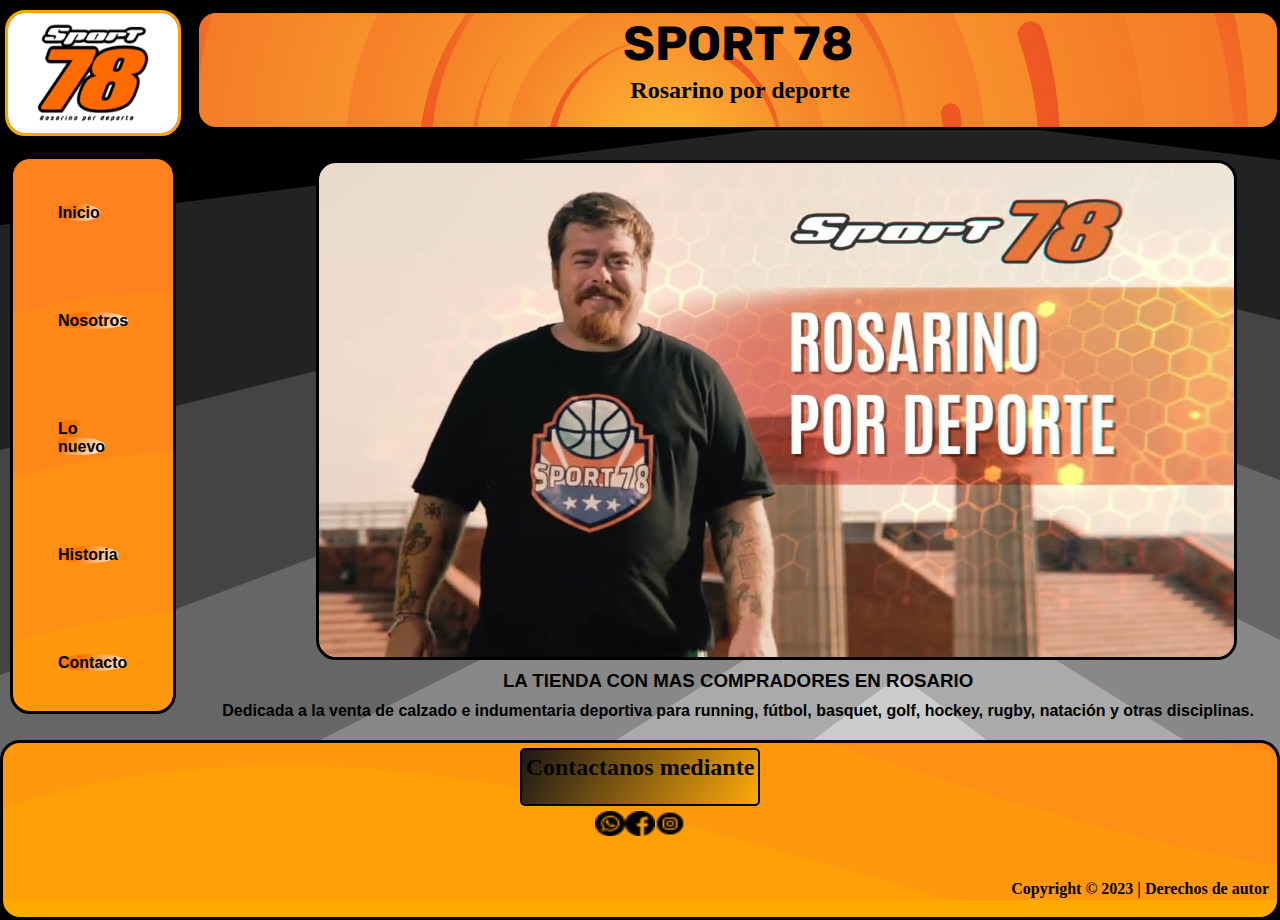
<file: index.html>
<!DOCTYPE html>
<html lang="en">

<head>
    <meta charset="UTF-8">
    <meta name="viewport" content="width=device-width, initial-scale=1.0">
    <link rel="shortcut icon" href="./assets/images/logos/favicon (1).ico" type="image/x-icon">
    <link rel="stylesheet" href="./css/styles.css">
    <title>Sport 78</title>
</head>

<body class="body">
    <header class="header">
        <h1 class="Titulo">SPORT 78</h1>
        <h2 id="subtitulo">Rosarino por deporte</h2>
    </header>

    <nav>
        <img src="./assets/images/sport78-logo.jpg" alt="Logo Index">

        <ul class="todosLinks">
            <li class="links"><a href="./index.html">Inicio</a></li>
            <li class="links"><a href="./pages/nosotros.html">Nosotros</a></li>
            <li class="links"><a href="./pages/loNuevo.html">Lo nuevo</a></li>
            <li class="links"><a href="./pages/historia.html">Historia</a></li>
            <li class="links"><a href="./pages/contacto.html">Contacto</a></li>
        </ul>
    </nav>

    <main>
        <img src="./assets/images/imagenMigueGranados2.jpg" alt="IMG">
        <div>
            <h3 class="texto">LA TIENDA CON MAS COMPRADORES EN ROSARIO</h3>
            <h4 class="texto">Dedicada a la venta de calzado e indumentaria deportiva para running, fútbol,
                basquet, golf,
                hockey, rugby, natación y otras disciplinas.</h4>
        </div>
    </main>

    <footer class="footerHistoria">
        <div class="Contactanos">
            <p class="Social">Contactanos mediante</p>
        </div>
        <div class="logos">
            <a href="https://wa.link/peee3c" target="_blank"><img class="logosEnlace"
                    src="./assets/images/logos/whatsapp.png" alt=""></a>
            <a href="https://www.facebook.com/sport78/?locale=es_LA" target="_blank"><img class="logosEnlace"
                    src="./assets/images/logos/facebook.png" alt=""></a>
            <a href="https://www.instagram.com/sport78_rosario/" target="_blank"><img class="logosEnlace"
                    src="./assets/images/logos/instagram.png" alt=""></a>
        </div>
        <p class="Copyright">Copyright © 2023 | Derechos de autor</p>
    </footer>

</body>

</html>
</file>
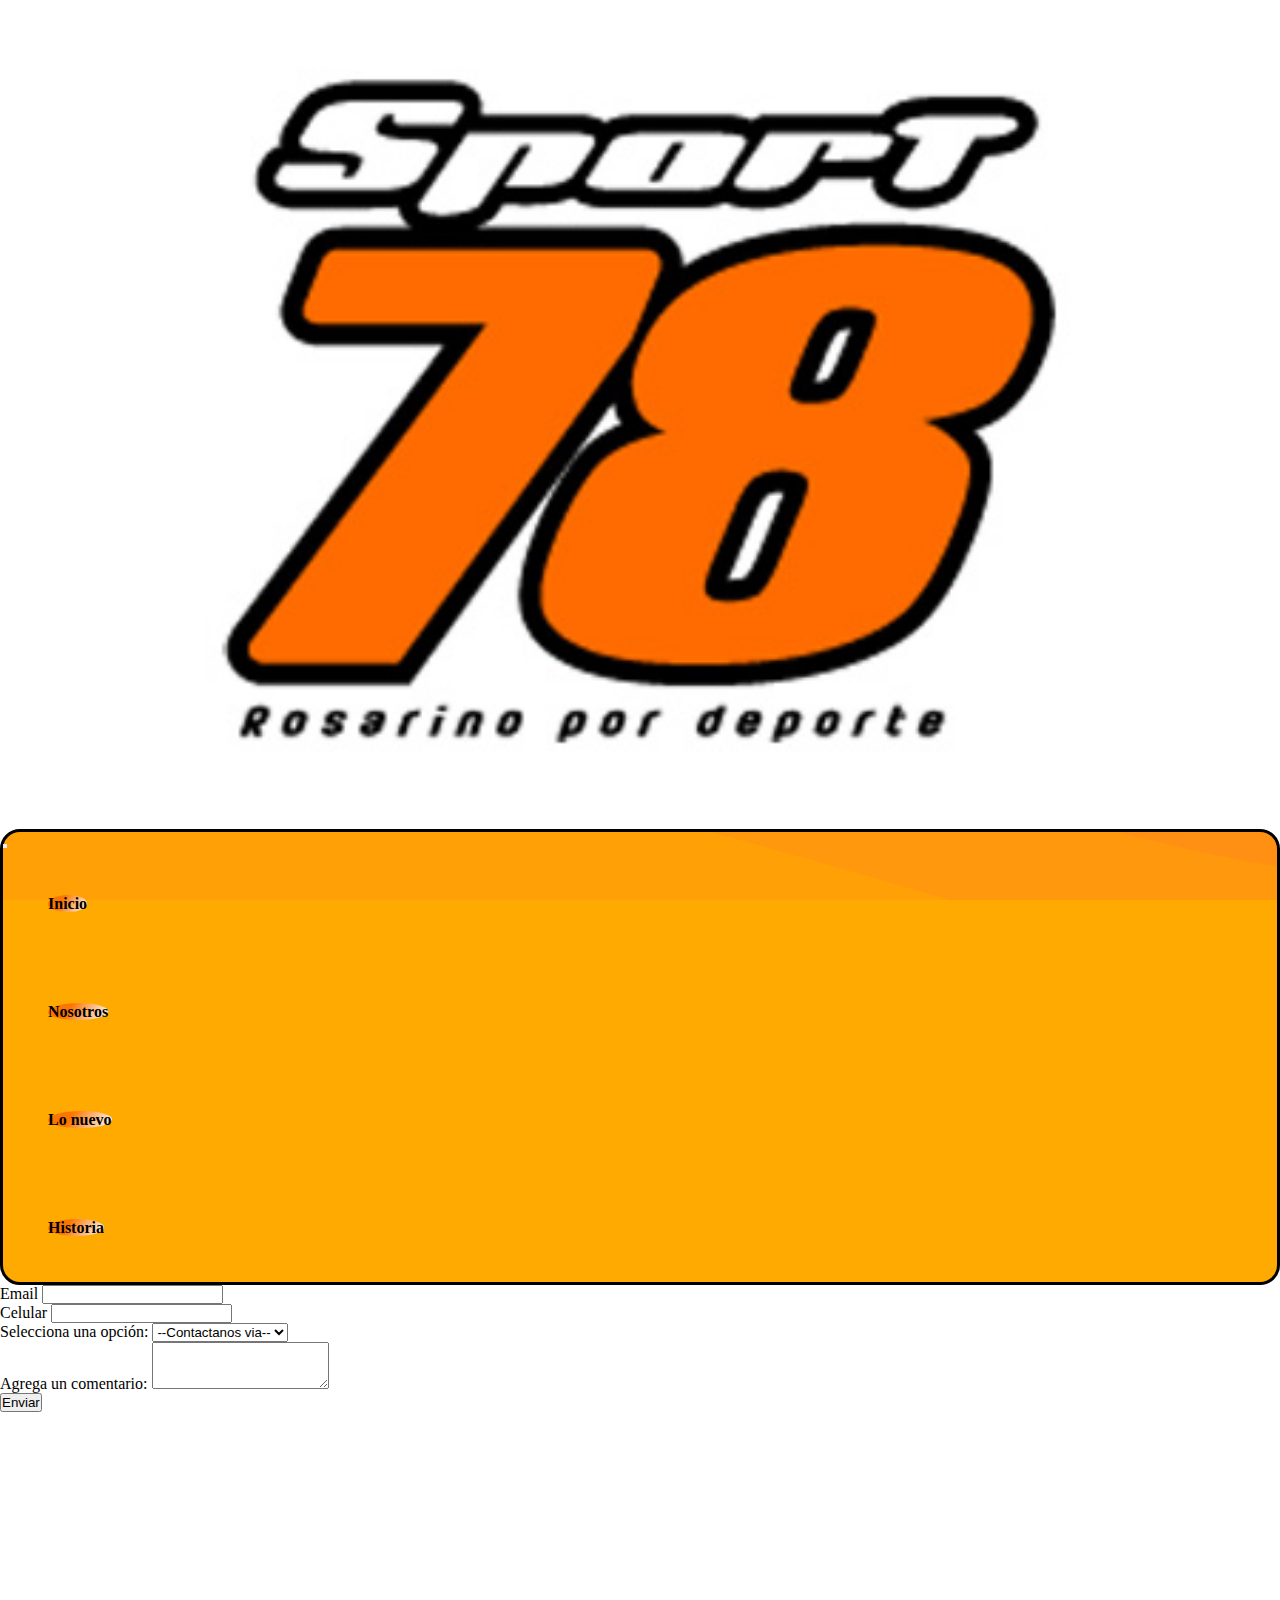
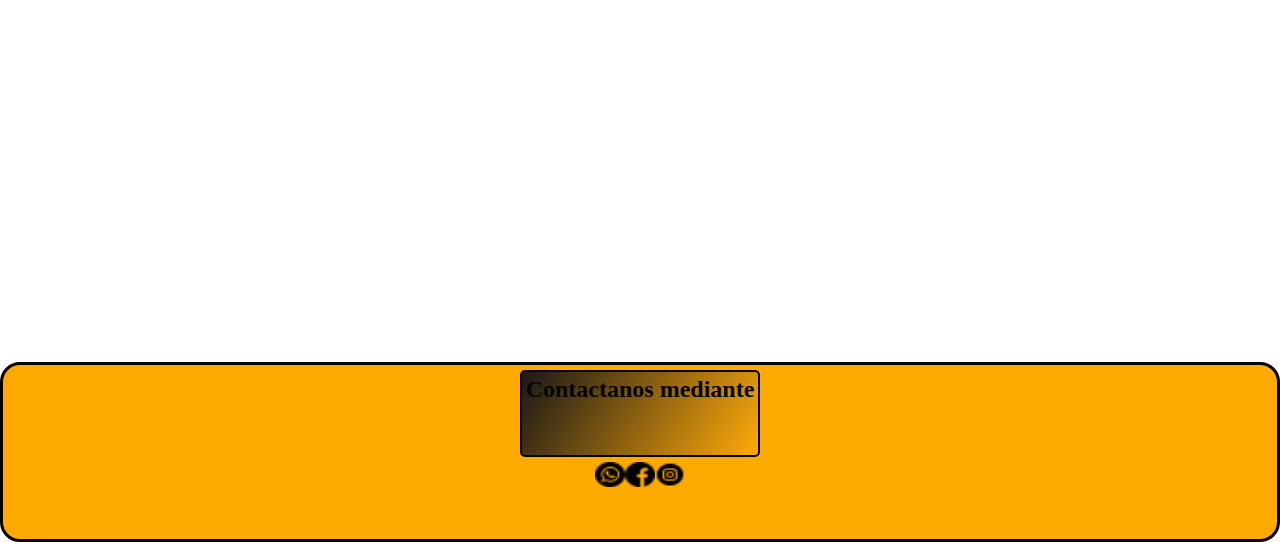
<file: pages/contacto.html>
<!DOCTYPE html>
<html lang="en">

<head>
    <meta charset="UTF-8">
    <meta name="viewport" content="width=device-width, initial-scale=1.0">
    <link rel="shortcut icon" href="../assets/images/logos/favicon (1).ico" type="image/x-icon">
    <link href="https://cdn.jsdelivr.net/npm/bootstrap@5.3.0/dist/css/bootstrap.min.css" rel="stylesheet"
        integrity="sha384-9ndCyUaIbzAi2FUVXJi0CjmCapSmO7SnpJef0486qhLnuZ2cdeRhO02iuK6FUUVM" crossorigin="anonymous">
    <link rel="stylesheet" href="../css/styles.css">
    <title>Contactanos</title>
</head>

<body class="bodyContacto">
    <header class="container-fluid w-100 mt-3">
        <div class="row h-100">
            <div class="container-fluid">
                <div class="row h-100 w-100">
                    <div class="col-md-2 col-sm-12 mt-3">
                        <img src="../assets/images/sport78-logo.jpg" alt="Logo Contacto" width="100%"
                            class="card border-dark">
                    </div>
                    <div class="col-md-8">
                        <nav id="navContacto" class="navbar navbar-expand-lg  col-xxl-9 col-sm-12 w-100 h-100">
                            <div class="container-fluid h-100 col-6 w-100">
                                <button class="navbar-toggler" type="button" data-bs-toggle="collapse"
                                    data-bs-target="#navbarNav" aria-controls="navbarNav" aria-expanded="false"
                                    aria-label="Toggle navigation">
                                    <span class="navbar-toggler-icon"></span>
                                </button>
                                <div class="collapse navbar-collapse justify-content-around" id="navbarNav">
                                    <ul class="navbar-nav">
                                        <li class="nav-item">
                                            <a class="nav-link fs-5" href="../index.html"><strong>Inicio</strong></a>
                                        </li>
                                        <li class="nav-item">
                                            <a class="nav-link fs-5"
                                                href="../pages/nosotros.html"><strong>Nosotros</strong></a>
                                        </li>
                                        <li class="nav-item">
                                            <a class="nav-link fs-5" href="../pages/loNuevo.html"><strong>Lo
                                                    nuevo</strong></a>
                                        </li>
                                        <li class="nav-item">
                                            <a class="nav-link fs-5"
                                                href="../pages/historia.html"><strong>Historia</strong></a>
                                        </li>
                                    </ul>
                                </div>
                            </div>
                    </div>
    </header>

    <main class="mainContacto">
        <div class="container-fluid d-flex col justify-content-around ">
            <form>
                <div class="form-group mt-5">
                    <div class="mb-3">
                        <label for="exampleInputEmail1" class="form-label">Email</label>
                        <input type="email" class="form-control" id="exampleInputEmail1">
                    </div>
                    <div class="mb-3">
                        <label for="exampleInputEmail1" class="form-label">Celular</label>
                        <input type="email" class="form-control" id="exampleInputEmail1">
                    </div>
                    <label for="opciones">Selecciona una opción:</label>
                    <select class="form-control" id="opciones">
                        <option value="">--Contactanos via--</option>
                        <option value="opcion1">facebook</option>
                        <option value="opcion2">whatsapp</option>
                        <option value="opcion3">instagram</option>
                    </select>
                    <div class="form-group mt-3">
                        <label for="comentario">Agrega un comentario:</label>
                        <textarea class="form-control" id="comentario" rows="3"></textarea>
                    </div>
                </div>
                <button type="submit" class="btn btn-primary mt-3">Enviar</button>
            </form>
        </div>
    </main>

    <footer class="footerContacto mt-5">
        <div class="Contactanos ">
            <p class="Social">Contactanos mediante</p>
        </div>
        <div class="logos">
            <a href="https://wa.link/peee3c" target="_blank"><img class="logosEnlace"
                    src="../assets/images/logos/whatsapp.png" alt=""></a>
            <a href="https://www.facebook.com/sport78/?locale=es_LA" target="_blank"><img class="logosEnlace"
                    src="../assets/images/logos/facebook.png" alt=""></a>
            <a href="https://www.instagram.com/sport78_rosario/" target="_blank"><img class="logosEnlace"
                    src="../assets/images/logos/instagram.png" alt=""></a>
        </div>
    </footer>
    <script src="https://cdn.jsdelivr.net/npm/bootstrap@5.3.0/dist/js/bootstrap.bundle.min.js"
        integrity="sha384-geWF76RCwLtnZ8qwWowPQNguL3RmwHVBC9FhGdlKrxdiJJigb/j/68SIy3Te4Bkz"
        crossorigin="anonymous"></script>
</body>

</html>
</file>
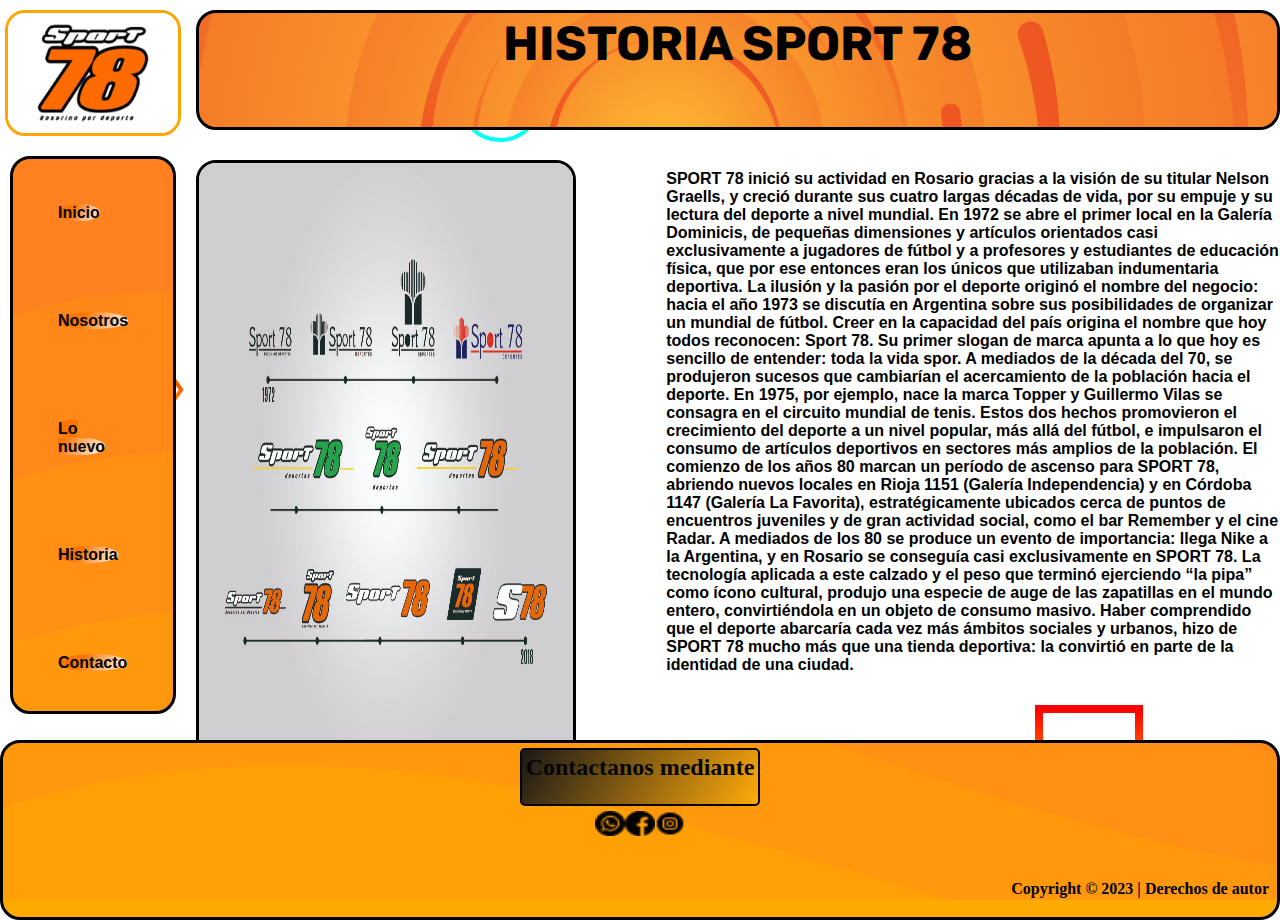
<file: pages/historia.html>
<!DOCTYPE html>
<html lang="en">

<head>
    <meta charset="UTF-8">
    <meta name="viewport" content="width=device-width, initial-scale=1.0">
    <link rel="shortcut icon" href="../assets/images/logos/favicon (1).ico" type="image/x-icon">
    <link rel="stylesheet" href="../css/styles.css">
    <title>Historia Sport 78</title>
</head>

<body class="bodyHistoria">
    <header class="header">
        <h1 class="Titulo">HISTORIA SPORT 78</h1>
    </header>

    <nav>
        <img src="../assets/images/sport78-logo.jpg" alt="Logo Historia">

        <ul class="todosLinks">
            <li class="links"><a href="../index.html">Inicio</a></li>
            <li class="links"><a href="../pages/nosotros.html">Nosotros</a></li>
            <li class="links"><a href="../pages/loNuevo.html">Lo nuevo</a></li>
            <li class="links"><a href="../pages/historia.html">Historia</a></li>
            <li class="links"><a href="../pages/contacto.html">Contacto</a></li>
        </ul>
    </nav>

    <main>
        <div>
            <img class="imgHistoria" src="../assets/images/LogosSport78.jpg" alt="">
        </div>

        <div>
            <p class="textoHistoria">SPORT 78 inició su actividad en Rosario gracias a la visión de su titular
                Nelson Graells, y creció
                durante sus cuatro largas décadas de vida, por su empuje y su lectura del deporte a nivel mundial.
                En 1972 se abre el primer local en la Galería Dominicis, de pequeñas dimensiones y artículos
                orientados
                casi exclusivamente a jugadores de fútbol y a profesores y estudiantes de educación física, que por
                ese
                entonces eran los únicos que utilizaban indumentaria deportiva. La ilusión y la pasión por el
                deporte
                originó el nombre del negocio: hacia el año 1973 se discutía en Argentina sobre sus posibilidades de
                organizar un mundial de fútbol. Creer en la capacidad del país origina el nombre que hoy todos
                reconocen: Sport 78. Su primer slogan de marca apunta a lo que hoy es sencillo de entender: toda la
                vida
                spor.
                A mediados de la década del 70, se produjeron sucesos que cambiarían el acercamiento de la
                población hacia el deporte. En 1975, por ejemplo, nace la marca Topper y Guillermo Vilas se consagra
                en el circuito mundial de tenis. Estos dos hechos promovieron el crecimiento del deporte a un nivel
                popular, más allá del fútbol, e impulsaron el consumo de artículos deportivos en sectores más
                amplios de la población.
                El comienzo de los años 80 marcan un período de ascenso para SPORT 78, abriendo nuevos locales en
                Rioja 1151 (Galería Independencia) y en Córdoba 1147 (Galería La Favorita), estratégicamente
                ubicados cerca de puntos de encuentros juveniles y de gran actividad social, como el bar Remember y
                el cine Radar.
                A mediados de los 80 se produce un evento de importancia: llega Nike a la Argentina, y en Rosario se
                conseguía casi exclusivamente en SPORT 78. La tecnología aplicada a este calzado y el peso que
                terminó ejerciendo “la pipa” como ícono cultural, produjo una especie de auge de las zapatillas en
                el mundo entero, convirtiéndola en un objeto de consumo masivo. Haber comprendido que el deporte
                abarcaría cada vez más ámbitos sociales y urbanos, hizo de SPORT 78 mucho más que una tienda deportiva:
                la convirtió en parte de la identidad de una ciudad.</p>
        </div>
    </main>

    <footer class="footerHistoria">
        <div class="Contactanos">
            <p class="Social">Contactanos mediante</p>
        </div>
        <div class="logos">
            <a href="https://wa.link/peee3c" target="_blank"><img class="logosEnlace"
                    src="../assets/images/logos/whatsapp.png" alt=""></a>
            <a href="https://www.facebook.com/sport78/?locale=es_LA" target="_blank"><img class="logosEnlace"
                    src="../assets/images/logos/facebook.png" alt=""></a>
            <a href="https://www.instagram.com/sport78_rosario/" target="_blank"><img class="logosEnlace"
                    src="../assets/images/logos/instagram.png" alt=""></a>
        </div>
        <p class="Copyright">Copyright © 2023 | Derechos de autor</p>
    </footer>

</body>

</html>
</file>
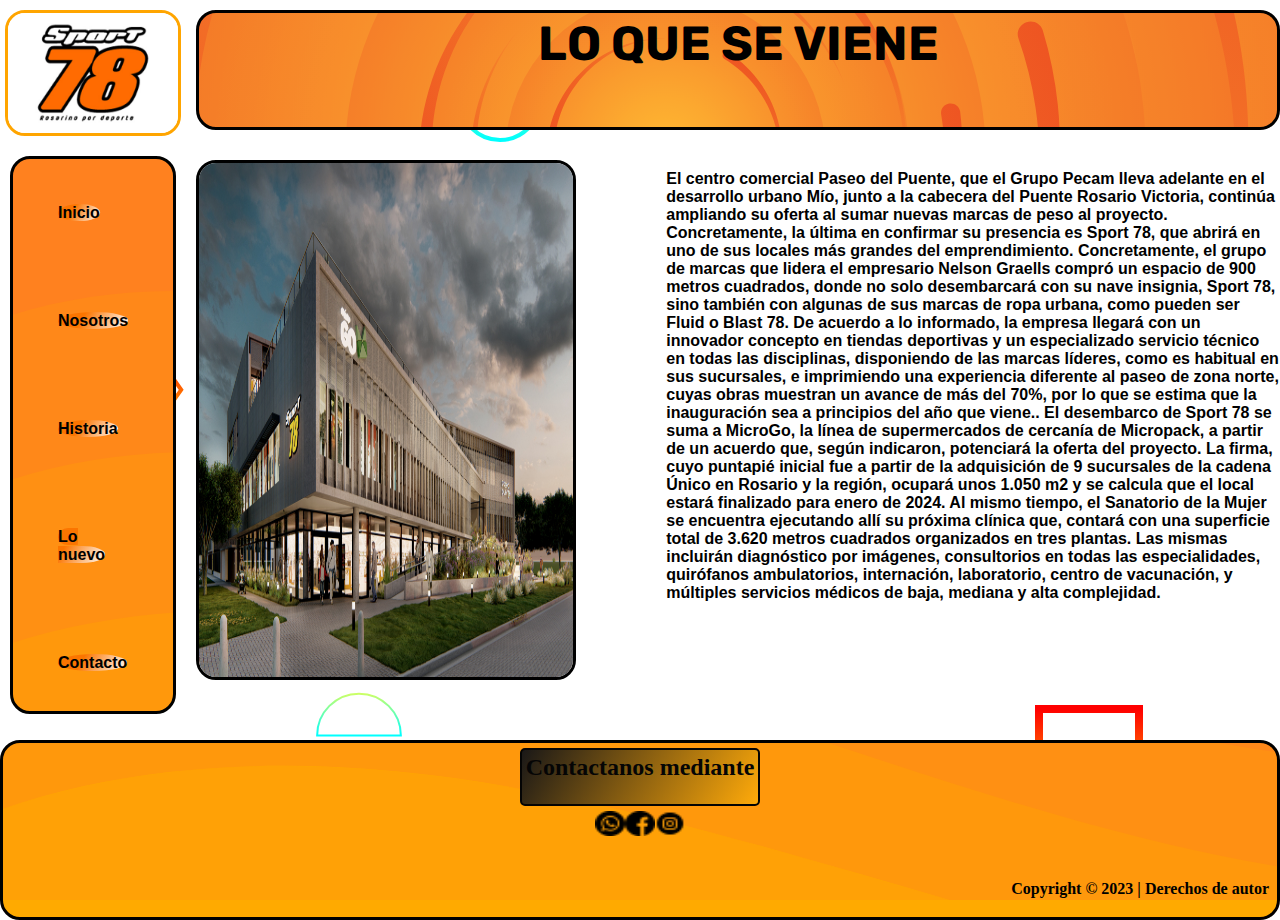
<file: pages/loNuevo.html>
<!DOCTYPE html>
<html lang="en">

<head>
    <meta charset="UTF-8">
    <meta name="viewport" content="width=device-width, initial-scale=1.0">
    <link rel="shortcut icon" href="../assets/images/logos/favicon (1).ico" type="image/x-icon">
    <link rel="stylesheet" href="../css/styles.css">
    <title>Lo nuevo</title>
</head>

<body class="bodyHistoria">
    <header class="header">
        <h1 class="Titulo">LO QUE SE VIENE</h1>
    </header>

    <nav>
        <img src="../assets/images/sport78-logo.jpg" alt="Logo Lo Nuevo">

        <ul class="todosLinks">
            <li class="links"><a href="../index.html">Inicio</a></li>
            <li class="links"><a href="../pages/nosotros.html">Nosotros</a></li>
            <li class="links"><a href="../pages/historia.html">Historia</a></li>
            <li class="links"><a href="../pages/loNuevo.html">Lo nuevo</a></li>
            <li class="links"><a href="../pages/contacto.html">Contacto</a></li>
        </ul>
    </nav>
    <main>
        <div>
            <img class="imgLoNuevo" src="../assets/images/LocalNuevo.jpg" alt="">
        </div>
        <div class="textoHistoria">
            <p>
                El centro comercial Paseo del Puente, que el Grupo Pecam lleva adelante en el desarrollo urbano Mío,
                junto a la cabecera del Puente Rosario Victoria, continúa ampliando su oferta al sumar nuevas marcas de
                peso al proyecto. Concretamente, la última en confirmar su presencia es Sport 78, que abrirá en uno de
                sus locales más grandes del emprendimiento.

                Concretamente, el grupo de marcas que lidera el empresario Nelson Graells compró un espacio de 900
                metros cuadrados, donde no solo desembarcará con su nave insignia, Sport 78, sino también con algunas de
                sus marcas de ropa urbana, como pueden ser Fluid o Blast 78.

                De acuerdo a lo informado, la empresa llegará con un innovador concepto en tiendas deportivas y un
                especializado servicio técnico en todas las disciplinas, disponiendo de las marcas líderes, como es
                habitual en sus sucursales, e imprimiendo una experiencia diferente al paseo de zona norte, cuyas obras
                muestran un avance de más del 70%, por lo que se estima que la inauguración sea a principios del año que
                viene..

                El desembarco de Sport 78 se suma a MicroGo, la línea de supermercados de cercanía de Micropack,
                a partir de un acuerdo que, según indicaron, potenciará la oferta del proyecto. La firma, cuyo puntapié
                inicial fue a partir de la adquisición de 9 sucursales de la cadena Único en Rosario y la región,
                ocupará unos 1.050 m2 y se calcula que el local estará finalizado para enero de 2024.

                Al mismo tiempo, el Sanatorio de la Mujer se encuentra ejecutando allí su próxima clínica que, contará
                con una superficie total de 3.620 metros cuadrados organizados en tres plantas. Las mismas incluirán
                diagnóstico por imágenes, consultorios en todas las especialidades, quirófanos ambulatorios,
                internación, laboratorio, centro de vacunación, y múltiples servicios médicos de baja, mediana y alta
                complejidad.
            </p>
        </div>

    </main>

    <footer class="footerHistoria">
        <div class="Contactanos">
            <p class="Social">Contactanos mediante</p>
        </div>
        <div class="logos">
            <a href="https://wa.link/peee3c" target="_blank"><img class="logosEnlace"
                    src="../assets/images/logos/whatsapp.png" alt=""></a>
            <a href="https://www.facebook.com/sport78/?locale=es_LA" target="_blank"><img class="logosEnlace"
                    src="../assets/images/logos/facebook.png" alt=""></a>
            <a href="https://www.instagram.com/sport78_rosario/" target="_blank"><img class="logosEnlace"
                    src="../assets/images/logos/instagram.png" alt=""></a>
        </div>
        <p class="Copyright">Copyright © 2023 | Derechos de autor</p>
    </footer>

</body>

</html>
</file>
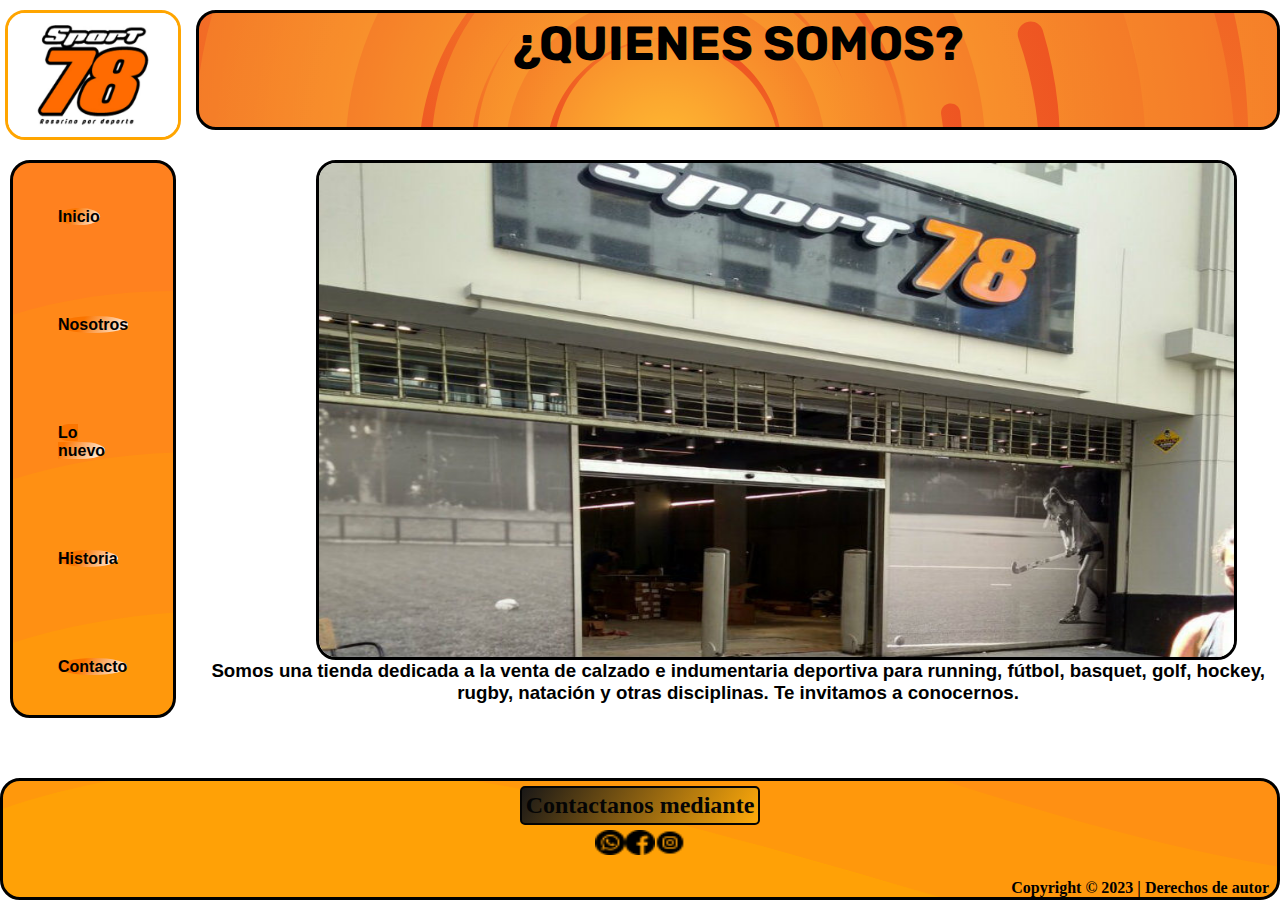
<file: pages/nosotros.html>
<!DOCTYPE html>
<html lang="en">

<head>
    <meta charset="UTF-8">
    <meta name="viewport" content="width=device-width, initial-scale=1.0">
    <link rel="shortcut icon" href="../assets/images/logos/favicon (1).ico" type="image/x-icon">
    <link rel="stylesheet" href="../css/styles.css">
    <title>Nosotros</title>
</head>

<body class="bodyNosotros">
    <header class="header">
        <h1 class="Titulo">¿QUIENES SOMOS?</h1>
    </header>
    <nav>
        <div >
            <img src="../assets/images/sport78-logo.jpg" alt="Logo Nosotros">
        </div>

        <ul class="todosLinks">
            <li class="links"><a href="../index.html">Inicio</a></li>
            <li class="links"><a href="../pages/nosotros.html">Nosotros</a></li>
            <li class="links"><a href="../pages/loNuevo.html">Lo nuevo</a></li>
            <li class="links"><a href="../pages/historia.html">Historia</a></li>
            <li class="links"><a href="../pages/contacto.html">Contacto</a></li>
        </ul>
    </nav>

    <main>
        <div>
            <img src="../assets/images/QuienesSomos.jpg" alt="">
        </div>

        <div>
            <h3 class="textoNosotros">Somos una tienda dedicada a la venta de calzado e indumentaria deportiva para
                running, fútbol, basquet,
                golf,
                hockey, rugby, natación y otras disciplinas. Te invitamos a conocernos.</h3>
        </div>
    </main>

    <footer>
        <div class="Contactanos">
            <p class="Social">Contactanos mediante</p>
        </div>
        <div class="logos">
            <a href="https://wa.link/peee3c" target="_blank"><img class="logosEnlace"
                    src="../assets/images/logos/whatsapp.png" alt=""></a>
            <a href="https://www.facebook.com/sport78/?locale=es_LA" target="_blank"><img class="logosEnlace"
                    src="../assets/images/logos/facebook.png" alt=""></a>
            <a href="https://www.instagram.com/sport78_rosario/" target="_blank"><img class="logosEnlace"
                    src="../assets/images/logos/instagram.png" alt=""></a>
        </div>
        <p class="Copyright">Copyright © 2023 | Derechos de autor</p>
    </footer>

</body>

</html>
</file>
<file: css/styles.css>
@import url('https://fonts.googleapis.com/css2?family=Rubik:wght@700&display=swap');

* {
    margin: 0;
    padding: 0;
    box-sizing: border-box;
}

.body {
    height: 100vh;
    display: grid;
    background-color: #000000;
    background-image: url("data:image/svg+xml,%3Csvg xmlns='http://www.w3.org/2000/svg' width='100%25' height='100%25' viewBox='0 0 1600 800'%3E%3Cg %3E%3Cpolygon fill='%23222222' points='800 100 0 200 0 800 1600 800 1600 200'/%3E%3Cpolygon fill='%23444444' points='800 200 0 400 0 800 1600 800 1600 400'/%3E%3Cpolygon fill='%23666666' points='800 300 0 600 0 800 1600 800 1600 600'/%3E%3Cpolygon fill='%23888888' points='1600 800 800 400 0 800'/%3E%3Cpolygon fill='%23aaaaaa' points='1280 800 800 500 320 800'/%3E%3Cpolygon fill='%23cccccc' points='533.3 800 1066.7 800 800 600'/%3E%3Cpolygon fill='%23EEE' points='684.1 800 914.3 800 800 700'/%3E%3C/g%3E%3C/svg%3E");
    background-attachment: fixed;
    background-size: cover;
    grid-template-rows: 1.8fr repeat(2, 3fr) 1.5fr;
    grid-template-columns: 0.3fr 3fr;
    grid-template-areas:
        "nav header"
        "nav main"
        "nav main"
        "footer footer";
    grid-row-gap: 20px;
    grid-column-gap: 20px;
}

.header {
    height: 120px;
    background-color: #ee5522;
    background-image: url("data:image/svg+xml,%3Csvg xmlns='http://www.w3.org/2000/svg' viewBox='0 0 2000 1500'%3E%3Cdefs%3E%3CradialGradient id='a' gradientUnits='objectBoundingBox'%3E%3Cstop offset='0' stop-color='%23FB3'/%3E%3Cstop offset='1' stop-color='%23ee5522'/%3E%3C/radialGradient%3E%3ClinearGradient id='b' gradientUnits='userSpaceOnUse' x1='0' y1='750' x2='1550' y2='750'%3E%3Cstop offset='0' stop-color='%23f7882b'/%3E%3Cstop offset='1' stop-color='%23ee5522'/%3E%3C/linearGradient%3E%3Cpath id='s' fill='url(%23b)' d='M1549.2 51.6c-5.4 99.1-20.2 197.6-44.2 293.6c-24.1 96-57.4 189.4-99.3 278.6c-41.9 89.2-92.4 174.1-150.3 253.3c-58 79.2-123.4 152.6-195.1 219c-71.7 66.4-149.6 125.8-232.2 177.2c-82.7 51.4-170.1 94.7-260.7 129.1c-90.6 34.4-184.4 60-279.5 76.3C192.6 1495 96.1 1502 0 1500c96.1-2.1 191.8-13.3 285.4-33.6c93.6-20.2 185-49.5 272.5-87.2c87.6-37.7 171.3-83.8 249.6-137.3c78.4-53.5 151.5-114.5 217.9-181.7c66.5-67.2 126.4-140.7 178.6-218.9c52.3-78.3 96.9-161.4 133-247.9c36.1-86.5 63.8-176.2 82.6-267.6c18.8-91.4 28.6-184.4 29.6-277.4c0.3-27.6 23.2-48.7 50.8-48.4s49.5 21.8 49.2 49.5c0 0.7 0 1.3-0.1 2L1549.2 51.6z'/%3E%3Cg id='g'%3E%3Cuse href='%23s' transform='scale(0.12) rotate(60)'/%3E%3Cuse href='%23s' transform='scale(0.2) rotate(10)'/%3E%3Cuse href='%23s' transform='scale(0.25) rotate(40)'/%3E%3Cuse href='%23s' transform='scale(0.3) rotate(-20)'/%3E%3Cuse href='%23s' transform='scale(0.4) rotate(-30)'/%3E%3Cuse href='%23s' transform='scale(0.5) rotate(20)'/%3E%3Cuse href='%23s' transform='scale(0.6) rotate(60)'/%3E%3Cuse href='%23s' transform='scale(0.7) rotate(10)'/%3E%3Cuse href='%23s' transform='scale(0.835) rotate(-40)'/%3E%3Cuse href='%23s' transform='scale(0.9) rotate(40)'/%3E%3Cuse href='%23s' transform='scale(1.05) rotate(25)'/%3E%3Cuse href='%23s' transform='scale(1.2) rotate(8)'/%3E%3Cuse href='%23s' transform='scale(1.333) rotate(-60)'/%3E%3Cuse href='%23s' transform='scale(1.45) rotate(-30)'/%3E%3Cuse href='%23s' transform='scale(1.6) rotate(10)'/%3E%3C/g%3E%3C/defs%3E%3Cg transform='translate(1040 0)'%3E%3Cg transform='translate(0 240)'%3E%3Ccircle fill='url(%23a)' r='3000'/%3E%3Cg opacity='0.5'%3E%3Ccircle fill='url(%23a)' r='2000'/%3E%3Ccircle fill='url(%23a)' r='1800'/%3E%3Ccircle fill='url(%23a)' r='1700'/%3E%3Ccircle fill='url(%23a)' r='1651'/%3E%3Ccircle fill='url(%23a)' r='1450'/%3E%3Ccircle fill='url(%23a)' r='1250'/%3E%3Ccircle fill='url(%23a)' r='1175'/%3E%3Ccircle fill='url(%23a)' r='900'/%3E%3Ccircle fill='url(%23a)' r='750'/%3E%3Ccircle fill='url(%23a)' r='500'/%3E%3Ccircle fill='url(%23a)' r='380'/%3E%3Ccircle fill='url(%23a)' r='250'/%3E%3C/g%3E%3Cg %3E%3Cuse href='%23g' transform='rotate(10)'/%3E%3Cuse href='%23g' transform='rotate(120)'/%3E%3Cuse href='%23g' transform='rotate(240)'/%3E%3C/g%3E%3Ccircle fill-opacity='0' fill='url(%23a)' r='3000'/%3E%3C/g%3E%3C/g%3E%3C/svg%3E");
    background-attachment: fixed;
    background-size: cover;
    grid-area: header;
    margin-top: 10px;
    border: 3px solid black;
    border-radius: 20px;

}

.Titulo {
    display: flex;
    justify-content: center;
    font-size: 3rem;
    font-family: 'Rubik', sans-serif;
    font-weight: 700;
    margin-top: 2px;
}

#subtitulo {
    display: flex;
    justify-content: center;
    font-size: 1.5rem;
    margin: 5px 0 0 4px;
}

nav {
    display: grid;
    grid-area: nav;
}

nav img {
    width: 100%;
    height: 100%;
    margin: 10px 0px 0px 5px;
    border: 3px solid orange;
    border-radius: 20px;
}

nav ul li {
    padding: 45px;
}

.todosLinks {
    background-color: #ffaa00;
    background-image: url("data:image/svg+xml,%3Csvg xmlns='http://www.w3.org/2000/svg' width='100%25' height='100%25' viewBox='0 0 1600 800'%3E%3Cg %3E%3Cpath fill='%23ffa106' d='M486 705.8c-109.3-21.8-223.4-32.2-335.3-19.4C99.5 692.1 49 703 0 719.8V800h843.8c-115.9-33.2-230.8-68.1-347.6-92.2C492.8 707.1 489.4 706.5 486 705.8z'/%3E%3Cpath fill='%23ff980c' d='M1600 0H0v719.8c49-16.8 99.5-27.8 150.7-33.5c111.9-12.7 226-2.4 335.3 19.4c3.4 0.7 6.8 1.4 10.2 2c116.8 24 231.7 59 347.6 92.2H1600V0z'/%3E%3Cpath fill='%23ff9013' d='M478.4 581c3.2 0.8 6.4 1.7 9.5 2.5c196.2 52.5 388.7 133.5 593.5 176.6c174.2 36.6 349.5 29.2 518.6-10.2V0H0v574.9c52.3-17.6 106.5-27.7 161.1-30.9C268.4 537.4 375.7 554.2 478.4 581z'/%3E%3Cpath fill='%23ff8819' d='M0 0v429.4c55.6-18.4 113.5-27.3 171.4-27.7c102.8-0.8 203.2 22.7 299.3 54.5c3 1 5.9 2 8.9 3c183.6 62 365.7 146.1 562.4 192.1c186.7 43.7 376.3 34.4 557.9-12.6V0H0z'/%3E%3Cpath fill='%23FF811F' d='M181.8 259.4c98.2 6 191.9 35.2 281.3 72.1c2.8 1.1 5.5 2.3 8.3 3.4c171 71.6 342.7 158.5 531.3 207.7c198.8 51.8 403.4 40.8 597.3-14.8V0H0v283.2C59 263.6 120.6 255.7 181.8 259.4z'/%3E%3Cpath fill='%23ff831d' d='M1600 0H0v136.3c62.3-20.9 127.7-27.5 192.2-19.2c93.6 12.1 180.5 47.7 263.3 89.6c2.6 1.3 5.1 2.6 7.7 3.9c158.4 81.1 319.7 170.9 500.3 223.2c210.5 61 430.8 49 636.6-16.6V0z'/%3E%3Cpath fill='%23ff861b' d='M454.9 86.3C600.7 177 751.6 269.3 924.1 325c208.6 67.4 431.3 60.8 637.9-5.3c12.8-4.1 25.4-8.4 38.1-12.9V0H288.1c56 21.3 108.7 50.6 159.7 82C450.2 83.4 452.5 84.9 454.9 86.3z'/%3E%3Cpath fill='%23ff8918' d='M1600 0H498c118.1 85.8 243.5 164.5 386.8 216.2c191.8 69.2 400 74.7 595 21.1c40.8-11.2 81.1-25.2 120.3-41.7V0z'/%3E%3Cpath fill='%23ff8b16' d='M1397.5 154.8c47.2-10.6 93.6-25.3 138.6-43.8c21.7-8.9 43-18.8 63.9-29.5V0H643.4c62.9 41.7 129.7 78.2 202.1 107.4C1020.4 178.1 1214.2 196.1 1397.5 154.8z'/%3E%3Cpath fill='%23FF8E14' d='M1315.3 72.4c75.3-12.6 148.9-37.1 216.8-72.4h-723C966.8 71 1144.7 101 1315.3 72.4z'/%3E%3C/g%3E%3C/svg%3E");
    background-attachment: fixed;
    background-size: cover;
    list-style-type: none;
    font-family: 'Lucida Sans', 'Lucida Sans Regular', 'Lucida Grande', 'Lucida Sans Unicode', Geneva, Verdana, sans-serif;
    font-weight: bold;
    color: black;
    border: 3px solid black;
    border-radius: 20px;
    margin-top: 30px;
    margin-left: 10px;
    height: 94%;
}

.links {
    font-size: 1rem;
}

li a {
    color: #000000;
    background: linear-gradient(121deg, rgba(251, 117, 0, 1) 35%, rgba(255, 255, 255, 1) 100%);
    border-radius: 52% 48% 48% 52% / 55% 48% 52% 45%;
    text-decoration: none;
}

a:link a:visited {
    color: white;
}

a:hover {
    font-weight: bold;
    font-size: 1rem;
}

a:active {
    font-weight: bold;
    color: white;
    font-size: 1rem;
}

main {
    display: grid;
    grid-area: main;
    grid-template-rows: 3;
    grid-template-columns: 1;
    grid-template-areas:
        "image"
        "image"
        "div";
}

main img {
    width: 85%;
    height: 500px;
    margin: 10px 0px 0px 120px;
    grid-area: image;
    border: 3px solid black;
    border-radius: 20px;
}

main div {
    grid-area: div;
}

.texto {
    text-align: center;
    font-family: 'Lucida Sans', 'Lucida Sans Regular', 'Lucida Grande', 'Lucida Sans Unicode', Geneva, Verdana, sans-serif;
    margin-top: 10px;
}


footer {
    display: grid;
    background-color: #ffaa00;
    background-image: url("data:image/svg+xml,%3Csvg xmlns='http://www.w3.org/2000/svg' width='100%25' height='100%25' viewBox='0 0 1600 800'%3E%3Cg %3E%3Cpath fill='%23ffa106' d='M486 705.8c-109.3-21.8-223.4-32.2-335.3-19.4C99.5 692.1 49 703 0 719.8V800h843.8c-115.9-33.2-230.8-68.1-347.6-92.2C492.8 707.1 489.4 706.5 486 705.8z'/%3E%3Cpath fill='%23ff980c' d='M1600 0H0v719.8c49-16.8 99.5-27.8 150.7-33.5c111.9-12.7 226-2.4 335.3 19.4c3.4 0.7 6.8 1.4 10.2 2c116.8 24 231.7 59 347.6 92.2H1600V0z'/%3E%3Cpath fill='%23ff9013' d='M478.4 581c3.2 0.8 6.4 1.7 9.5 2.5c196.2 52.5 388.7 133.5 593.5 176.6c174.2 36.6 349.5 29.2 518.6-10.2V0H0v574.9c52.3-17.6 106.5-27.7 161.1-30.9C268.4 537.4 375.7 554.2 478.4 581z'/%3E%3Cpath fill='%23ff8819' d='M0 0v429.4c55.6-18.4 113.5-27.3 171.4-27.7c102.8-0.8 203.2 22.7 299.3 54.5c3 1 5.9 2 8.9 3c183.6 62 365.7 146.1 562.4 192.1c186.7 43.7 376.3 34.4 557.9-12.6V0H0z'/%3E%3Cpath fill='%23FF811F' d='M181.8 259.4c98.2 6 191.9 35.2 281.3 72.1c2.8 1.1 5.5 2.3 8.3 3.4c171 71.6 342.7 158.5 531.3 207.7c198.8 51.8 403.4 40.8 597.3-14.8V0H0v283.2C59 263.6 120.6 255.7 181.8 259.4z'/%3E%3Cpath fill='%23ff831d' d='M1600 0H0v136.3c62.3-20.9 127.7-27.5 192.2-19.2c93.6 12.1 180.5 47.7 263.3 89.6c2.6 1.3 5.1 2.6 7.7 3.9c158.4 81.1 319.7 170.9 500.3 223.2c210.5 61 430.8 49 636.6-16.6V0z'/%3E%3Cpath fill='%23ff861b' d='M454.9 86.3C600.7 177 751.6 269.3 924.1 325c208.6 67.4 431.3 60.8 637.9-5.3c12.8-4.1 25.4-8.4 38.1-12.9V0H288.1c56 21.3 108.7 50.6 159.7 82C450.2 83.4 452.5 84.9 454.9 86.3z'/%3E%3Cpath fill='%23ff8918' d='M1600 0H498c118.1 85.8 243.5 164.5 386.8 216.2c191.8 69.2 400 74.7 595 21.1c40.8-11.2 81.1-25.2 120.3-41.7V0z'/%3E%3Cpath fill='%23ff8b16' d='M1397.5 154.8c47.2-10.6 93.6-25.3 138.6-43.8c21.7-8.9 43-18.8 63.9-29.5V0H643.4c62.9 41.7 129.7 78.2 202.1 107.4C1020.4 178.1 1214.2 196.1 1397.5 154.8z'/%3E%3Cpath fill='%23FF8E14' d='M1315.3 72.4c75.3-12.6 148.9-37.1 216.8-72.4h-723C966.8 71 1144.7 101 1315.3 72.4z'/%3E%3C/g%3E%3C/svg%3E");
    background-attachment: fixed;
    background-size: cover;
    grid-area: footer;
    margin-top: 550px;
    border: 3px solid black;
    border-radius: 20px;
}

.Contactanos {
    display: flex;
    justify-content: center;
}

.Social {
    text-align: center;
    font-weight: bold;
    font-size: 1.5rem;
    margin-top: 5px;
    color: #050505;
    background: linear-gradient(121deg, rgba(26, 24, 23, 1) 0%, rgba(255, 170, 10, 1) 100%);
    border: 2px solid #040404;
    border-radius: 5px;
    padding: 4px;
}

.logos {
    display: flex;
    justify-content: center;
}

.logosEnlace {
    width: 30px;
    height: 25px;
    margin-top: 5px;
}

.Copyright {
    color: rgb(0, 0, 0);
    display: flex;
    justify-content: right;
    font-weight: bold;
    margin-top: 20px;
    margin-right: 8px;
}

.bodyHistoria {
    height: 100vh;
    display: grid;
    background-color: #ffffff;
    background-image: url("data:image/svg+xml,%3Csvg xmlns='http://www.w3.org/2000/svg' viewBox='0 0 1600 900'%3E%3Cdefs%3E%3ClinearGradient id='a' x1='0' x2='0' y1='1' y2='0'%3E%3Cstop offset='0' stop-color='%230FF'/%3E%3Cstop offset='1' stop-color='%23CF6'/%3E%3C/linearGradient%3E%3ClinearGradient id='b' x1='0' x2='0' y1='0' y2='1'%3E%3Cstop offset='0' stop-color='%23F00'/%3E%3Cstop offset='1' stop-color='%23FC0'/%3E%3C/linearGradient%3E%3C/defs%3E%3Cg fill='%23FFF' fill-opacity='0' stroke-miterlimit='10'%3E%3Cg stroke='url(%23a)' stroke-width='2'%3E%3Cpath transform='translate(0 0)' d='M1409 581 1450.35 511 1490 581z'/%3E%3Ccircle stroke-width='4' transform='rotate(0 800 450)' cx='500' cy='100' r='40'/%3E%3Cpath transform='translate(0 0)' d='M400.86 735.5h-83.73c0-23.12 18.74-41.87 41.87-41.87S400.86 712.38 400.86 735.5z'/%3E%3C/g%3E%3Cg stroke='url(%23b)' stroke-width='4'%3E%3Cpath transform='translate(0 0)' d='M149.8 345.2 118.4 389.8 149.8 434.4 181.2 389.8z'/%3E%3Crect stroke-width='8' transform='rotate(0 1089 759)' x='1039' y='709' width='100' height='100'/%3E%3Cpath transform='rotate(0 1400 132)' d='M1426.8 132.4 1405.7 168.8 1363.7 168.8 1342.7 132.4 1363.7 96 1405.7 96z'/%3E%3C/g%3E%3C/g%3E%3C/svg%3E");
    background-attachment: fixed;
    background-size: cover;
    grid-template-rows: 1.8fr repeat(2, 3fr) 1.5fr;
    grid-template-columns: 0.3fr 2fr 2fr;
    grid-template-areas:
        "nav header header"
        "nav main main"
        "nav main main"
        "footer footer footer";
    grid-row-gap: 20px;
    grid-column-gap: 20px;
}

.imgHistoria {
    display: flex;
    justify-content: left;
    width: 35%;
    height: 115%;
    margin-top: 10px;
    margin-bottom: 140px;
    margin-left: 0px;
}

.textoHistoria {
    font-family: 'Lucida Sans', 'Lucida Sans Regular', 'Lucida Grande', 'Lucida Sans Unicode', Geneva, Verdana, sans-serif;
    font-weight: bold;
    margin-top: 20px;
    margin-left: 470px;
}

.footerHistoria {
    height: 20vh;
    border-radius: 20px;

}

.bodyNosotros {
    height: 100vh;
    display: grid;
    background-color: #ffffff;
    grid-template-rows: 1.8fr repeat(2, 3fr) 1.5fr;
    grid-template-columns: 0.3fr 3fr;
    grid-template-areas:
        "nav header"
        "nav main"
        "nav main"
        "footer footer";
    grid-row-gap: 20px;
    grid-column-gap: 20px;
}

.textoNosotros {
    text-align: center;
    font-family: 'Lucida Sans', 'Lucida Sans Regular', 'Lucida Grande', 'Lucida Sans Unicode', Geneva, Verdana, sans-serif;
    margin-top: 510px;
}

.imgLoNuevo {
    display: flex;
    justify-content: left;
    width: 35%;
    height: 115%;
    margin-top: 10px;
    margin-bottom: 185px;
    margin-left: 0px;
}

.bodyContacto {
    height: 80vh;
    background-color: #ffffff;
    background-image: url("data:image/svg+xml,%3Csvg xmlns='http://www.w3.org/2000/svg' viewBox='0 0 1600 900'%3E%3Cdefs%3E%3ClinearGradient id='a' x1='0' x2='0' y1='1' y2='0'%3E%3Cstop offset='0' stop-color='%230FF'/%3E%3Cstop offset='1' stop-color='%23CF6'/%3E%3C/linearGradient%3E%3ClinearGradient id='b' x1='0' x2='0' y1='0' y2='1'%3E%3Cstop offset='0' stop-color='%23F00'/%3E%3Cstop offset='1' stop-color='%23FC0'/%3E%3C/linearGradient%3E%3C/defs%3E%3Cg fill='%23FFF' fill-opacity='0' stroke-miterlimit='10'%3E%3Cg stroke='url(%23a)' stroke-width='2'%3E%3Cpath transform='translate(0 0)' d='M1409 581 1450.35 511 1490 581z'/%3E%3Ccircle stroke-width='4' transform='rotate(0 800 450)' cx='500' cy='100' r='40'/%3E%3Cpath transform='translate(0 0)' d='M400.86 735.5h-83.73c0-23.12 18.74-41.87 41.87-41.87S400.86 712.38 400.86 735.5z'/%3E%3C/g%3E%3Cg stroke='url(%23b)' stroke-width='4'%3E%3Cpath transform='translate(0 0)' d='M149.8 345.2 118.4 389.8 149.8 434.4 181.2 389.8z'/%3E%3Crect stroke-width='8' transform='rotate(0 1089 759)' x='1039' y='709' width='100' height='100'/%3E%3Cpath transform='rotate(0 1400 132)' d='M1426.8 132.4 1405.7 168.8 1363.7 168.8 1342.7 132.4 1363.7 96 1405.7 96z'/%3E%3C/g%3E%3C/g%3E%3C/svg%3E");
    background-attachment: fixed;
    background-size: cover;
}

#navContacto {
    background-color: #ffaa00;
    background-image: url("data:image/svg+xml,%3Csvg xmlns='http://www.w3.org/2000/svg' width='100%25' height='100%25' viewBox='0 0 1600 800'%3E%3Cg %3E%3Cpath fill='%23ffa106' d='M486 705.8c-109.3-21.8-223.4-32.2-335.3-19.4C99.5 692.1 49 703 0 719.8V800h843.8c-115.9-33.2-230.8-68.1-347.6-92.2C492.8 707.1 489.4 706.5 486 705.8z'/%3E%3Cpath fill='%23ff980c' d='M1600 0H0v719.8c49-16.8 99.5-27.8 150.7-33.5c111.9-12.7 226-2.4 335.3 19.4c3.4 0.7 6.8 1.4 10.2 2c116.8 24 231.7 59 347.6 92.2H1600V0z'/%3E%3Cpath fill='%23ff9013' d='M478.4 581c3.2 0.8 6.4 1.7 9.5 2.5c196.2 52.5 388.7 133.5 593.5 176.6c174.2 36.6 349.5 29.2 518.6-10.2V0H0v574.9c52.3-17.6 106.5-27.7 161.1-30.9C268.4 537.4 375.7 554.2 478.4 581z'/%3E%3Cpath fill='%23ff8819' d='M0 0v429.4c55.6-18.4 113.5-27.3 171.4-27.7c102.8-0.8 203.2 22.7 299.3 54.5c3 1 5.9 2 8.9 3c183.6 62 365.7 146.1 562.4 192.1c186.7 43.7 376.3 34.4 557.9-12.6V0H0z'/%3E%3Cpath fill='%23FF811F' d='M181.8 259.4c98.2 6 191.9 35.2 281.3 72.1c2.8 1.1 5.5 2.3 8.3 3.4c171 71.6 342.7 158.5 531.3 207.7c198.8 51.8 403.4 40.8 597.3-14.8V0H0v283.2C59 263.6 120.6 255.7 181.8 259.4z'/%3E%3Cpath fill='%23ff831d' d='M1600 0H0v136.3c62.3-20.9 127.7-27.5 192.2-19.2c93.6 12.1 180.5 47.7 263.3 89.6c2.6 1.3 5.1 2.6 7.7 3.9c158.4 81.1 319.7 170.9 500.3 223.2c210.5 61 430.8 49 636.6-16.6V0z'/%3E%3Cpath fill='%23ff861b' d='M454.9 86.3C600.7 177 751.6 269.3 924.1 325c208.6 67.4 431.3 60.8 637.9-5.3c12.8-4.1 25.4-8.4 38.1-12.9V0H288.1c56 21.3 108.7 50.6 159.7 82C450.2 83.4 452.5 84.9 454.9 86.3z'/%3E%3Cpath fill='%23ff8918' d='M1600 0H498c118.1 85.8 243.5 164.5 386.8 216.2c191.8 69.2 400 74.7 595 21.1c40.8-11.2 81.1-25.2 120.3-41.7V0z'/%3E%3Cpath fill='%23ff8b16' d='M1397.5 154.8c47.2-10.6 93.6-25.3 138.6-43.8c21.7-8.9 43-18.8 63.9-29.5V0H643.4c62.9 41.7 129.7 78.2 202.1 107.4C1020.4 178.1 1214.2 196.1 1397.5 154.8z'/%3E%3Cpath fill='%23FF8E14' d='M1315.3 72.4c75.3-12.6 148.9-37.1 216.8-72.4h-723C966.8 71 1144.7 101 1315.3 72.4z'/%3E%3C/g%3E%3C/svg%3E");
    background-attachment: fixed;
    background-size: cover;
    border: 3px solid black;
    border-radius: 20px;
}

.footerContacto {
    height: 20vh;
    border-radius: 20px;
}




@media screen and (max-width: 480px) {

    .body,
    .bodyHistoria,
    .bodyNosotros {
        height: 100vh;
        grid-template-rows: 1.8fr repeat(2, 3fr) 1.5fr;
        grid-template-columns: 1fr;
        grid-template-areas:
            "header"
            "nav"
            "main"
            "footer";
    }

    .header {
        height: 80px;
    }

    #subtitulo {
        display: none;
    }

    main img {
        width: 100%;
        height: auto;
        margin: 10px 0;
    }

    .footerHistoria {
        margin-top: 0px !important;
    }

    footer {
        margin-top: 0;
    }

    nav ul li {
        text-align: center;
    }
}

@media screen and (min-width: 481px) and (max-width: 1024px) {
    main {
        grid-template-columns: 1fr;
    }

    main img {
        width: 100%;
        height: auto;
        margin: 10px auto;
    }
}
</file>
